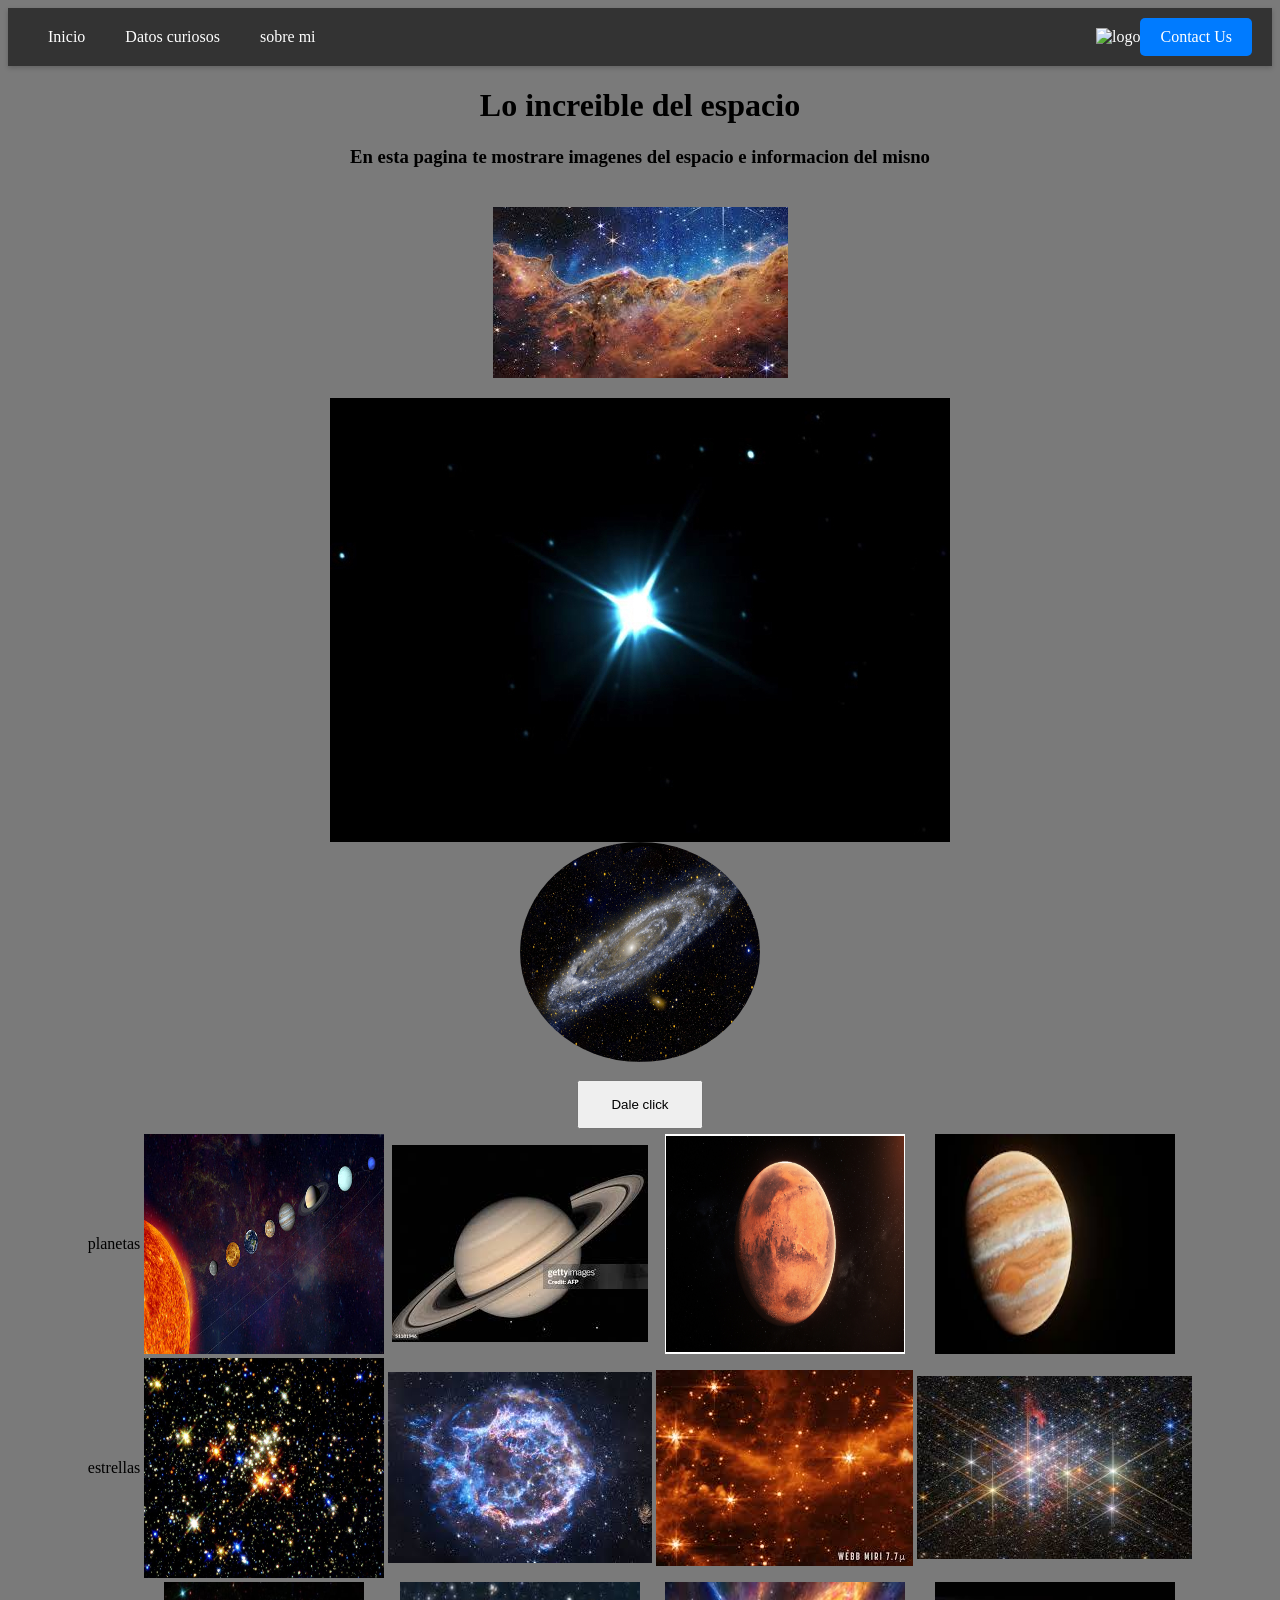
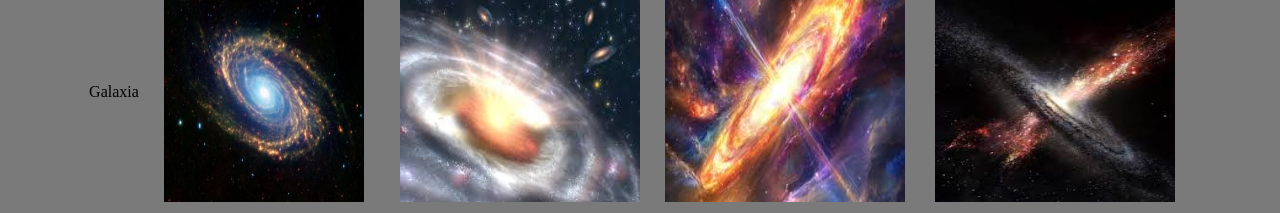
<file: Index..html>
<html>
  <head>
     <meta charset="UTF-8">
     <link rel="stylesheet" href="CSS/Estiloproyecto.CSS">
    <title> El espacio </title>
  </head>
  <body>
      <nav class="navbar">
            <div class="menu-left">
            <a href="#">Inicio</a>
            <a href="pagina2.proyecto.html">Datos curiosos</a>
            <a href="#">sobre mi</a>
            </div>
            <div class="logo">
                <img scr="logo.png" alt="logo"
            </div>
        <div class="menu-right">
            <a href="#" class="cta-button">Contact Us</a>
            <div class="hamburger" onclick="toggleMobileMenu()">
                <span></span>
                <span></span>
                <span></span>
            </div>
        </div>
    </nav>
    <div id="mobileMenu" class="mobile-menu">
        <a href="#" class="closebtn" onclick="toggleMobileMenu()">&times;</a>
        <a href="#">home</a>
        <a href="#">Servicies</a>
        <a href="#">About</a>
        <a href="#" class="cta-button">Contact Us</a>
    </div>
    <script src="JAVASCRIPT/script2.js"></script>
   <h1> Lo increible del espacio </h1>

   <h3> En esta pagina te mostrare imagenes del espacio e informacion del misno   </h3>
     <p>  </p>
     <img id=espacio1 src="IMAGENES/fotoespacio1.jpg">
     <img src="IMAGENES/fotoespacio3.jpg">
     <img  id="galaxy" src="IMAGENES/fotoespacio2.jpg">
     <br>

     <button id="tilin"> Dale click </button>
     <script src="JAVASCRIPT/scriptproyecto.js"></script>
     <table id="tabla1">
     <thead>
        <tr>
            
         </tr>
     </thead>
     <tbody>
         <tr>
            <td>planetas</td>
            <td> <img id="mercurio" src="IMAGENES/fotoplanetas.jpg"> </td>
            <td> <img id="planeta1" src="IMAGENES/fotoplanetas1.jpg"> </td>
            <td> <img id="planeta2" src="IMAGENES/fotoplanetas2.jpg"> </td>
            <td> <img id="planeta3" src="IMAGENES/fotoplanetas3.jpg"> </td>
            
           </tr>
         <tr>
           <td>estrellas</td>
           
           <td> <img id=estrellas src="IMAGENES/fotoestrellas.jpg"> </td>
           <td> <img id=estrellas1 src="IMAGENES/fotoestrellas1.jpg"> </td>
           <td> <img id=estrellas2 src="IMAGENES/fotoestrellas2.jpg"> </td>
           <td> <img id=estrellas3 src="IMAGENES/fotoestrellas3.jpg"> </td>
          </tr>
         <tr>
           <td>Galaxia</td>
           <td> <img id="galaxia" src="IMAGENES/fotogalaxia.jpg"> </td>
           <td> <img id="galaxia1" src="IMAGENES/fotogalaxia1.jpg"> </td>
           <td> <img id="galaxia2" src="IMAGENES/fotogalaxia2.jpg"> </td>
            <td> <img id="galaxia3" src="IMAGENES/fotogalaxia3.jpg"> </td>
          </tr>
     </tbody>
     </table>         
             
   </body>
</html>
</file>
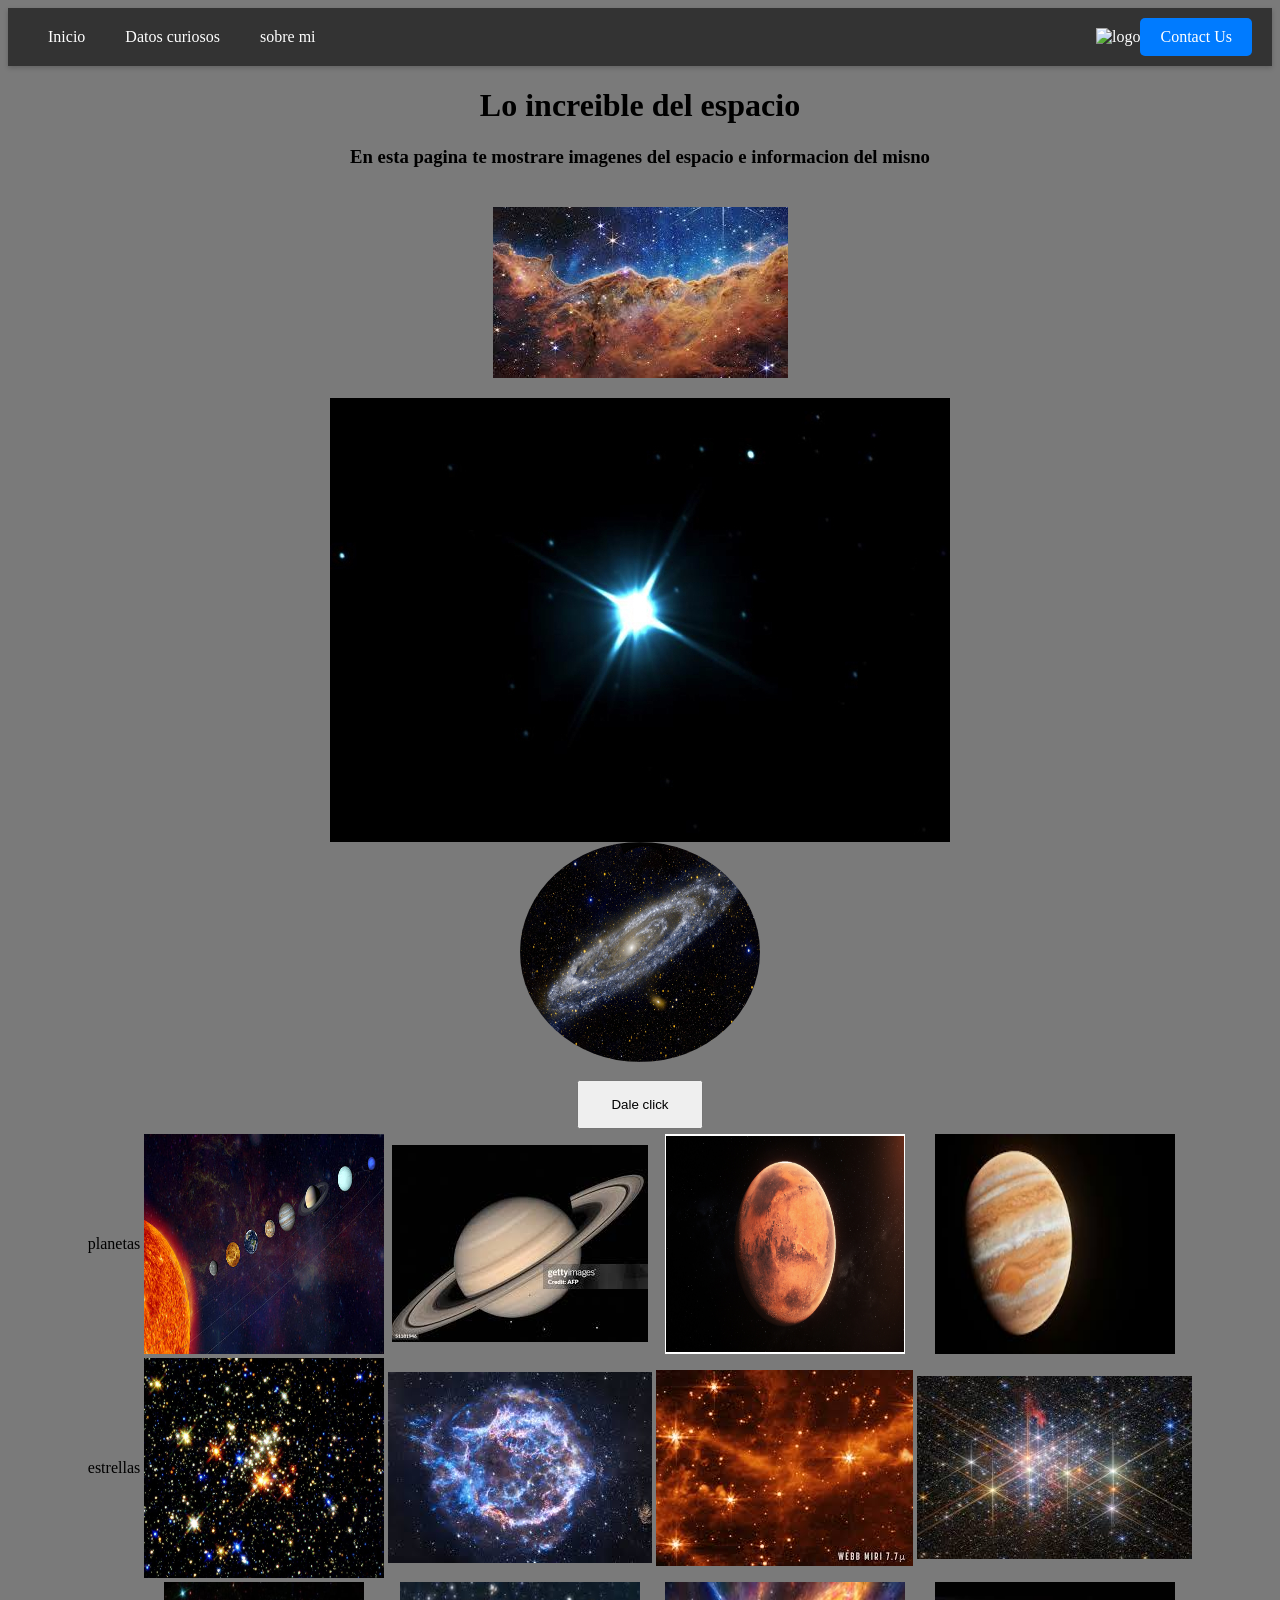
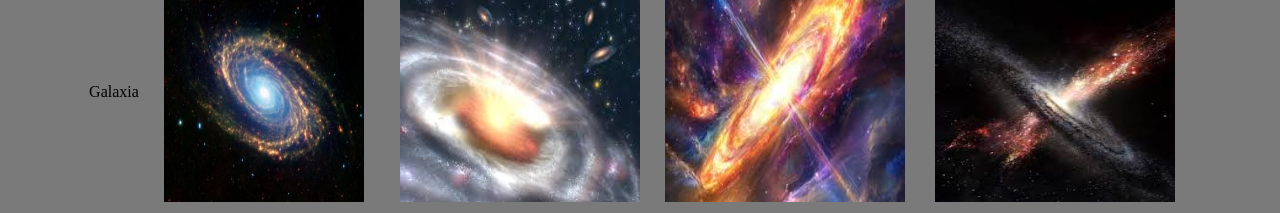
<file: Index.proyecto.html>
<html>
  <head>
     <meta charset="UTF-8">
     <link rel="stylesheet" href="CSS/Estiloproyecto.CSS">
    <title> El espacio </title>
  </head>
  <body>
      <nav class="navbar">
            <div class="menu-left">
            <a href="#">Inicio</a>
            <a href="pagina2.proyecto.html">Datos curiosos</a>
            <a href="#">sobre mi</a>
            </div>
            <div class="logo">
                <img scr="logo.png" alt="logo"
            </div>
        <div class="menu-right">
            <a href="#" class="cta-button">Contact Us</a>
            <div class="hamburger" onclick="toggleMobileMenu()">
                <span></span>
                <span></span>
                <span></span>
            </div>
        </div>
    </nav>
    <div id="mobileMenu" class="mobile-menu">
        <a href="#" class="closebtn" onclick="toggleMobileMenu()">&times;</a>
        <a href="#">home</a>
        <a href="#">Servicies</a>
        <a href="#">About</a>
        <a href="#" class="cta-button">Contact Us</a>
    </div>
    <script src="JAVASCRIPT/script2.js"></script>
   <h1> Lo increible del espacio </h1>

   <h3> En esta pagina te mostrare imagenes del espacio e informacion del misno   </h3>
     <p>  </p>
     <img id=espacio1 src="IMAGENES/fotoespacio1.jpg">
     <img src="IMAGENES/fotoespacio3.jpg">
     <img  id="galaxy" src="IMAGENES/fotoespacio2.jpg">
     <br>

     <button id="tilin"> Dale click </button>
     <script src="JAVASCRIPT/scriptproyecto.js"></script>
     <table id="tabla1">
     <thead>
        <tr>
            
         </tr>
     </thead>
     <tbody>
         <tr>
            <td>planetas</td>
            <td> <img id="mercurio" src="IMAGENES/fotoplanetas.jpg"> </td>
            <td> <img id="planeta1" src="IMAGENES/fotoplanetas1.jpg"> </td>
            <td> <img id="planeta2" src="IMAGENES/fotoplanetas2.jpg"> </td>
            <td> <img id="planeta3" src="IMAGENES/fotoplanetas3.jpg"> </td>
            
           </tr>
         <tr>
           <td>estrellas</td>
           
           <td> <img id=estrellas src="IMAGENES/fotoestrellas.jpg"> </td>
           <td> <img id=estrellas1 src="IMAGENES/fotoestrellas1.jpg"> </td>
           <td> <img id=estrellas2 src="IMAGENES/fotoestrellas2.jpg"> </td>
           <td> <img id=estrellas3 src="IMAGENES/fotoestrellas3.jpg"> </td>
          </tr>
         <tr>
           <td>Galaxia</td>
           <td> <img id="galaxia" src="IMAGENES/fotogalaxia.jpg"> </td>
           <td> <img id="galaxia1" src="IMAGENES/fotogalaxia1.jpg"> </td>
           <td> <img id="galaxia2" src="IMAGENES/fotogalaxia2.jpg"> </td>
            <td> <img id="galaxia3" src="IMAGENES/fotogalaxia3.jpg"> </td>
          </tr>
     </tbody>
     </table>         
             
   </body>
</html>
</file>
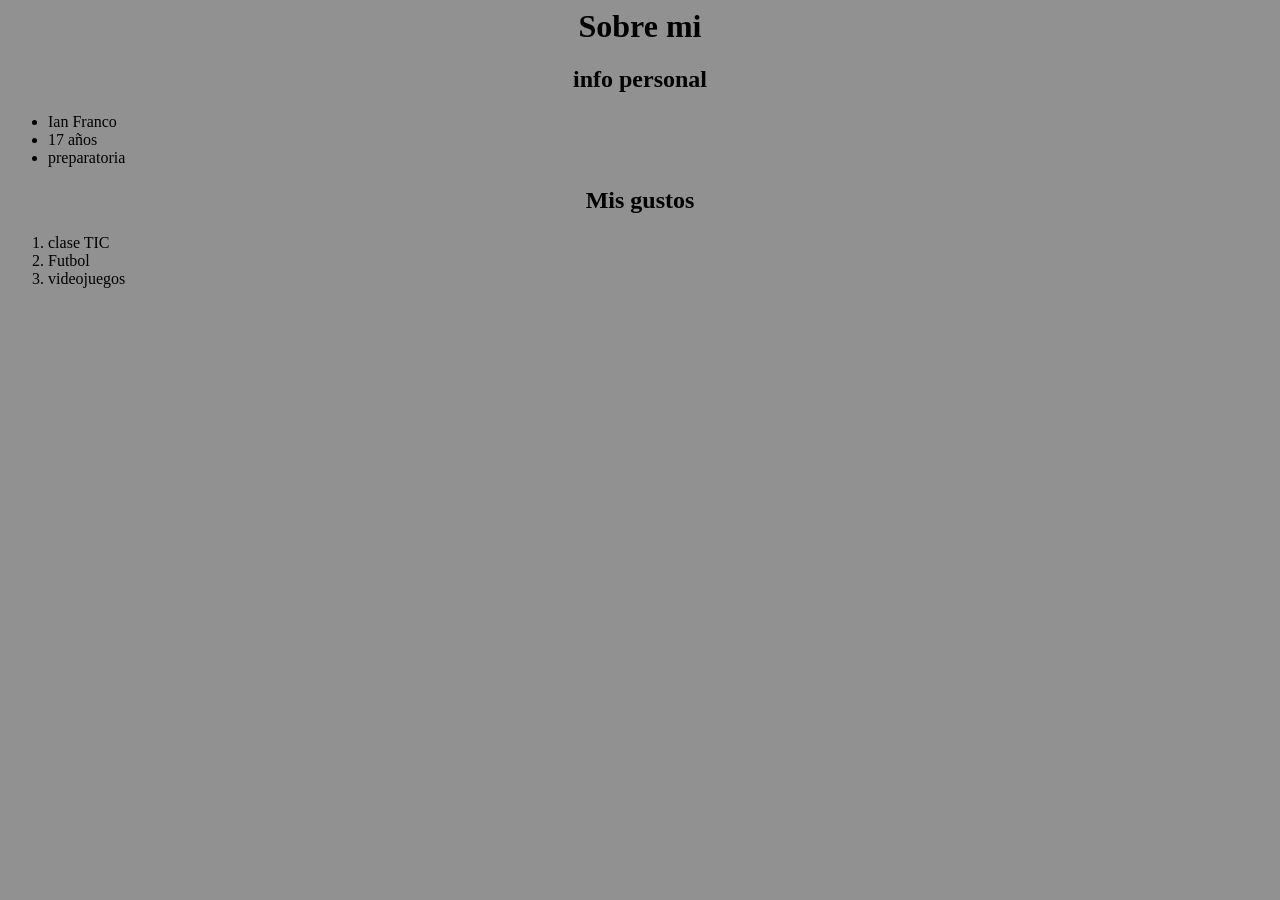
<file: HTML/contacto.html>
<html>
  <head>
     <meta charsrt="UTF-8">
     <link rel="stylesheet" href="../CSS/Estilo.CSS">
    <title> mi pagina </title>
  </head>
  <body>
       <h1> Sobre mi</h1>
       <h2> info personal</h2>
       <ul>
           <li> Ian Franco </li>
           <li> 17 años </li>
           <li> preparatoria </li>
       </ul>
        <h2> Mis gustos</h2>
        <ol>
            <li> clase TIC</li>
            <li> Futbol</li>
            <li> videojuegos</li>
   
   </body>
</html>
</file>
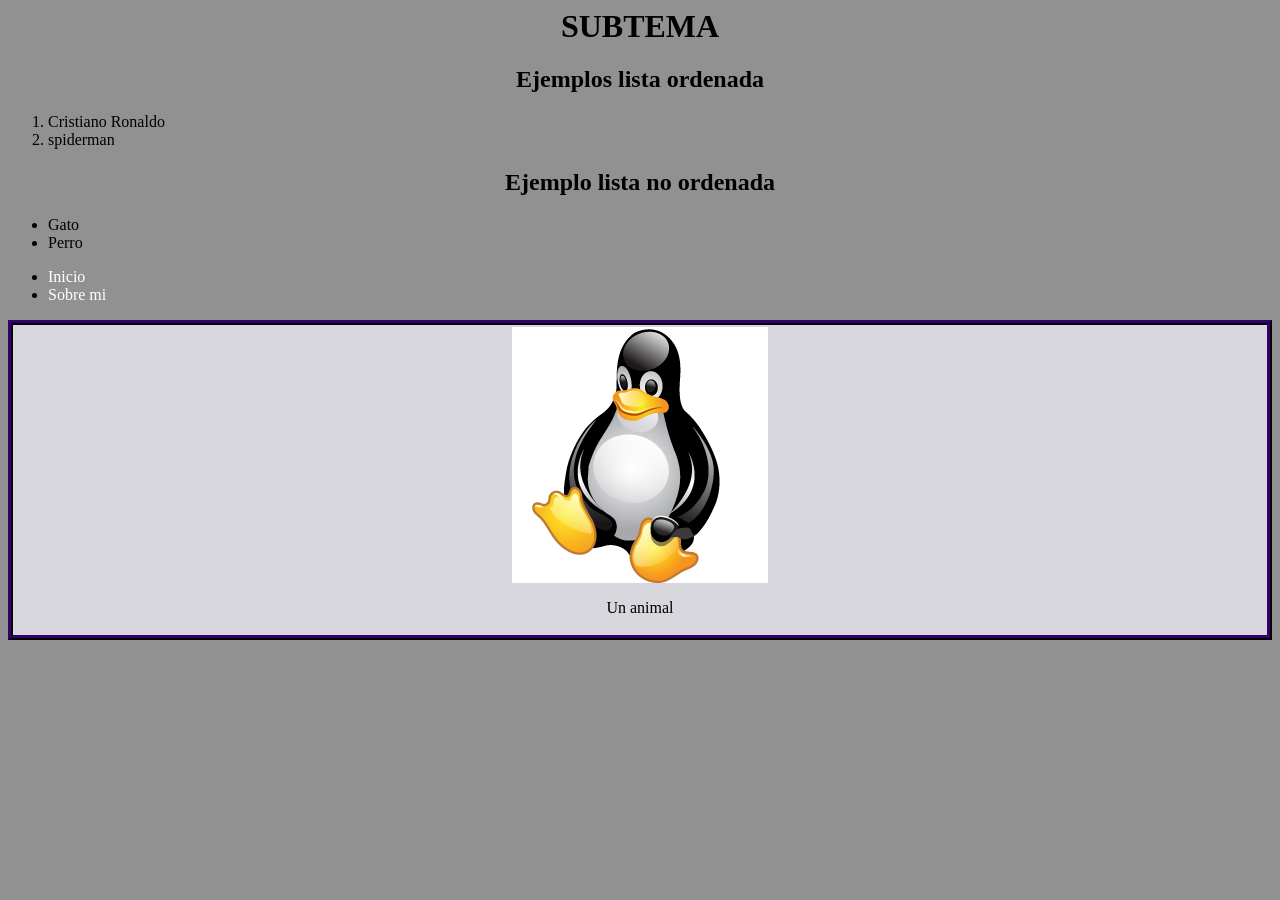
<file: HTML/pagina2.html>
<html>
  <head>
     <meta charsrt="UTF-8">
     <link rel="stylesheet" href="../CSS/Estilo.CSS">
    <title> mi pagina 2 </title>
  </head>
  <body>
      <h1> SUBTEMA </h1>
      <h2> Ejemplos lista ordenada</h2>
      <ol>
          <li>Cristiano Ronaldo</li>
          <li> spiderman </li>
      </ol>
      <h2> Ejemplo lista no ordenada</h2>
      <ul>
          <li> Gato </li>
          <li> Perro </li>
     </ul>

     <ul>
        <li>
             <a href="index.html">Inicio</a>
        </li>
        <li>
             <a href="contacto.html">Sobre mi</a>
        </li>
        </ul>
        <div class="noticias">
            <img id="imgDiv" src="../IMAGENES/foto1.jpg">
            <p>Un animal</p>
            </div>
        
   </body>
</html>
</file>
<file: CSS/Estiloproyecto.CSS>
body{
    background-color:#7A7A7A;
}
h1{
      front-family: arial;
      front-size: 45px;
      colr:pink;
      text-align: center;
}
h2,h3,p{
    text-align:center;
}
img{
   display: block;
    margin: 0 auto;
}
#espacio1{
       padding: 20px 40px
}
#galaxy{
     Width: 240px;
     height: 220px;
     border-radius: 50%;
     border: 2px solid #ffh000;
}
#mercurio{
       width: 240px;
       height: 220px;
}
#planeta2{
      width: 240px;
      height: 220px;
}
#planeta3{
       width: 240px;
       height: 220px;
}
#galaxia{
      width: 240px;
      height: 220px;
}
#galaxia1{
       width:240px;
       height: 220px;
}
#galaxia2{
       width: 240px;
       height: 220px;
}
#galaxia3{
       width: 240px;
       height: 220px;
}
#nasa1{
    width: 350px;
    height: 250px;
}
#nasa2{
    width: 350px;
    height: 250px;
}
#nasa3{
    width: 350px;
    height: 250px;
}
#imgDiv{
   padding: 15px 32px
}
button{
    display: block;
    margin: 0 auto;
    color:black;
    background-color: #ffh000;
    padding: 15px 32px
}
#galaxy:hover {
  box-shadow: 0 0 2px 1px blue;
  transform: scale(1.5);
}
#estrellas{
        width: 240px;
        height: 220px;
}
#galaxia{
        width: 200px;
        height: 220px;
}
button:hover{
background-color:blue;
}
#tabla1 tr:hover {
   background-color: blue;
}
#tabla1{
   margin-left: auto;
   margin-right: auto;
   width: 80;
}
table td, table th {
    text-align: center;
}
#tabla2{
   margin-left: auto;
   margin-right: auto;
   width: 80;
}
table td, table th {
    text-align: center;
}

.noticias p{
  font-family: Fantasy;
  text-align: center;
}
.navbar {
    display: flex;
    justify-content: space-between;
    align-items: center;
    background-color: #333;
    color: white;
    padding: 10px 20px;
    box-shadow: 0 2px 5px rgba(0, 0, 0, 0.2);
}

.menu-left, .menu-right, .logo {
    display: flex;
    align-items: center;
}

.logo img {
    max-height: 50px;
}

.hamburger {
    display: none;
    cursor: pointer;
    flex-direction: column;
    justify-content: space-around;
    width: 30px;
    height: 25px;
}

.hamburger span {
    background-color: white;
    height: 3px;
    width: 100%;
    border-radius: 2px;
    transition: all 0.3s ease;
}

.cta-button {
    background-color: #007bff;
    color: white;
    padding: 10px 20px;
    text-decoration: none;
    border-radius: 5px;
    transition: background-color 0.3s ease;
}

.cta-button:hover {
    background-color: #0056b3;
}

.mobile-menu {
    height: 100%;
    width: 0;
    position: fixed;
    z-index: 1;
    top: 0;
    left: 0;
    background-color: #111;
    overflow-x: hidden;
    transition: width 0.5s ease;
    padding-top: 60px;
}

.mobile-menu a {
    padding: 15px 25px;
    text-decoration: none;
    font-size: 22px;
    color: white;
    display: block;
    transition: color 0.3s ease;
}

.mobile-menu a:hover {
    color: #ddd;
}

.mobile-menu .closebtn {
    position: absolute;
    top: 0;
    right: 25px;
    font-size: 36px;
    cursor: pointer;
}

@media screen and (max-width: 768px) {
    .menu-left, .menu-right .cta-button {
        display: none;
    }

    .menu-right .hamburger {
        display: flex;
    }
}

@media screen and (min-width: 768px) {
    .mobile-menu {
        display: none;
    }
}

a {
    color: white;
    text-decoration: none;
    transition: color 0.3s ease;
}

a:hover {
    color: #ddd;
}

.navbar a:not(.cta-button) {
    padding: 10px 15px;
    margin: 0 5px;
    transition: background-color 0.3s ease;
}

.navbar a:not(.cta-button):hover {
    background-color: rgba(255, 255, 255, 0.1);
    border-radius: 5px;
}
</file>
<file: CSS/Estilo.CSS>
body{
    background-color:#919191;
}
h1{
      front-family: arial;
      front-size: 45px;
      colr:pink;
      text-align: center;
}
h2,h3,p{
    text-align:center;
}
img{
   display: block;
    margin: 0 auto;
}
#galaxy{
     Width: 240px;
     height: 220px;
     border-radius: 50%;
     border: 2px solid #ffh000;
}
#mercurio{
       width: 240px;
       height: 220px;
}

button{
    display: block;
    margin: 0 auto;
    color:black
    background-color: #ffh000;
    padding: 15px 32px
}
#galaxy:hover {
  box-shadow: 0 0 2px 1px blue;
  transform: scale(1.5);
}
#estrellas{
        width: 240px;
        height: 220px;
}
button:hover{
background-color:blue;
}
#tabla1 tr:hover {
   background-color: blue;
}
.noticias{
  border: 5px ridge #0C0018;
  background-color: #D9D7DE;
  padding: 2px;
  display: flex;
  flex-direction: column;
}
.noticias p{
  font-family: Fantasy;
  text-align: center;
}
.navbar {
    display: flex;
    justify-content: space-between;
    align-items: center;
    background-color: #333;
    color: white;
    padding: 10px 20px;
    box-shadow: 0 2px 5px rgba(0, 0, 0, 0.2);
}

.menu-left, .menu-right, .logo {
    display: flex;
    align-items: center;
}

.logo img {
    max-height: 50px;
}

.hamburger {
    display: none;
    cursor: pointer;
    flex-direction: column;
    justify-content: space-around;
    width: 30px;
    height: 25px;
}

.hamburger span {
    background-color: white;
    height: 3px;
    width: 100%;
    border-radius: 2px;
    transition: all 0.3s ease;
}

.cta-button {
    background-color: #007bff;
    color: white;
    padding: 10px 20px;
    text-decoration: none;
    border-radius: 5px;
    transition: background-color 0.3s ease;
}

.cta-button:hover {
    background-color: #0056b3;
}

.mobile-menu {
    height: 100%;
    width: 0;
    position: fixed;
    z-index: 1;
    top: 0;
    left: 0;
    background-color: #111;
    overflow-x: hidden;
    transition: width 0.5s ease;
    padding-top: 60px;
}

.mobile-menu a {
    padding: 15px 25px;
    text-decoration: none;
    font-size: 22px;
    color: white;
    display: block;
    transition: color 0.3s ease;
}

.mobile-menu a:hover {
    color: #ddd;
}

.mobile-menu .closebtn {
    position: absolute;
    top: 0;
    right: 25px;
    font-size: 36px;
    cursor: pointer;
}

@media screen and (max-width: 768px) {
    .menu-left, .menu-right .cta-button {
        display: none;
    }

    .menu-right .hamburger {
        display: flex;
    }
}

@media screen and (min-width: 768px) {
    .mobile-menu {
        display: none;
    }
}

a {
    color: white;
    text-decoration: none;
    transition: color 0.3s ease;
}

a:hover {
    color: #ddd;
}

.navbar a:not(.cta-button) {
    padding: 10px 15px;
    margin: 0 5px;
    transition: background-color 0.3s ease;
}

.navbar a:not(.cta-button):hover {
    background-color: rgba(255, 255, 255, 0.1);
    border-radius: 5px;
}
.tarjeta{
    position:relative;
    width: 350px;
    height: 400px;
    overflow: hidden;
    border-radius: 18px;
    cursor: pointer;
    display: block;
    margin: 0 auto;
}
.tarjeta img{
    width: 100%;
    height: 100%;
    object-fit: cover;
    transition: transform 0.3s;
}
.tarjeta:hover img{
    transform: scale(1.1);
}
.description{
    position: absolute;
    bottom: 0;
    background: #FDFDFD;
    color: black;
    width: 100%;
    padding: 15px;
    front-size: 16px;
    opacity: 0;
    transition: opacity 0.8s;
}
.tarjeta:hover .description{
    opacity: 1;
}
</file>
